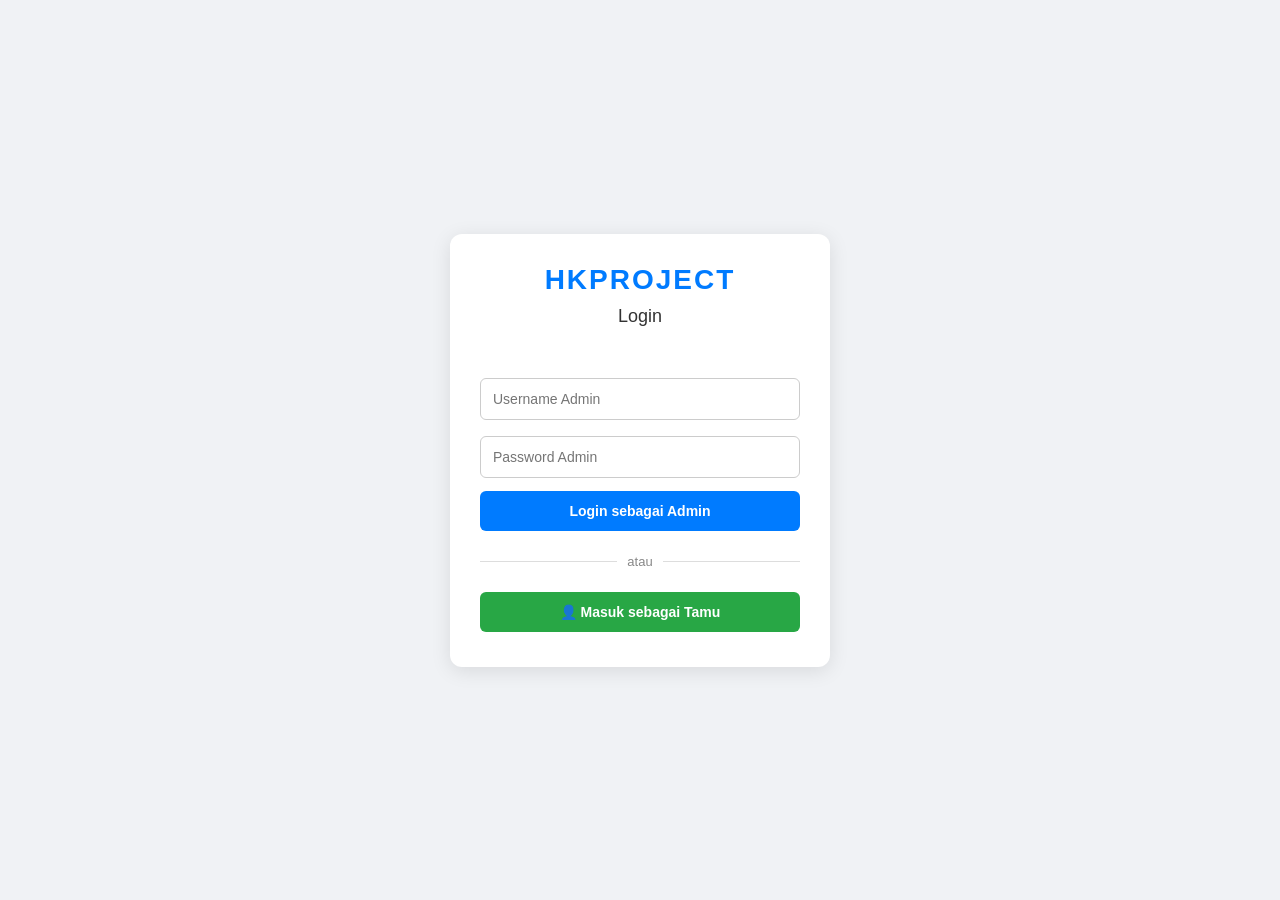
<file: index.html>
<!DOCTYPE html>
<html lang="id">
<head>
<meta charset="UTF-8">
<meta name="viewport" content="width=device-width, initial-scale=1.0">
<title>Login - HKPROJECT</title>
<style>
  * { box-sizing: border-box; font-family: 'Segoe UI', Arial, sans-serif; }
  body {
    background: #f0f2f5;
    display: flex;
    justify-content: center;
    align-items: center;
    min-height: 100vh;
    margin: 0;
    padding: 20px;
  }
  .box {
    background: #fff;
    padding: 30px;
    border-radius: 12px;
    box-shadow: 0 4px 20px rgba(0,0,0,0.1);
    width: 100%;
    max-width: 380px;
    text-align: center;
  }
  .box h1 { color: #007bff; margin: 0 0 10px 0; letter-spacing: 2px; font-size: 28px; }
  .box h2 { color: #333; font-size: 18px; margin: 0 0 20px 0; font-weight: normal; }
  input {
    width: 100%;
    padding: 12px;
    margin: 8px 0;
    border: 1px solid #ccc;
    border-radius: 6px;
    font-size: 14px;
    font-family: inherit;
  }
  input:focus { outline: none; border-color: #007bff; }
  button {
    padding: 12px 15px;
    margin: 5px 0;
    background: #007bff;
    color: #fff;
    border: none;
    border-radius: 6px;
    cursor: pointer;
    font-size: 14px;
    width: 100%;
    font-family: inherit;
    font-weight: 600;
    transition: 0.2s;
  }
  button:hover { background: #0056b3; }
  .btn-guest { background: #28a745; }
  .btn-guest:hover { background: #1e7e34; }

  .error {
    color: #dc3545;
    font-size: 13px;
    min-height: 18px;
    margin: 5px 0;
    text-align: center;
  }
  .divider {
    display: flex;
    align-items: center;
    margin: 18px 0;
    color: #888;
    font-size: 13px;
  }
  .divider::before, .divider::after {
    content: '';
    flex: 1;
    height: 1px;
    background: #ddd;
  }
  .divider span { padding: 0 10px; }
</style>
</head>
<body>

<div class="box">
  <h1>HKPROJECT</h1>
  <h2>Login</h2>
  <p id="error" class="error"></p>

  <form id="adminForm">
    <input type="text" id="username" placeholder="Username Admin" required autocomplete="username">
    <input type="password" id="password" placeholder="Password Admin" required autocomplete="current-password">
    <button type="submit">Login sebagai Admin</button>
  </form>

  <div class="divider"><span>atau</span></div>
  <button id="guestBtn" class="btn-guest">👤 Masuk sebagai Tamu</button>
</div>

<script>
/* ============================================================
   KONFIGURASI ADMIN (HARDCODED)
============================================================ */
const ADMIN = {
  username: 'andihamka',
  password: '2003'
};

/* ============================================================
   CEK SESI — kalau sudah login, langsung ke beranda
============================================================ */
(function cekSesi() {
  const user = sessionStorage.getItem('user');
  if (user) {
    window.location.href = 'beranda.html';
  }
})();

/* ============================================================
   ELEMEN
============================================================ */
const errorEl = document.getElementById('error');

/* ============================================================
   LOGIN ADMIN
============================================================ */
document.getElementById('adminForm').addEventListener('submit', function (e) {
  e.preventDefault();

  const u = document.getElementById('username').value.trim();
  const p = document.getElementById('password').value;

  if (u !== ADMIN.username || p !== ADMIN.password) {
    errorEl.textContent = 'Username atau password admin salah!';
    return;
  }

  errorEl.textContent = '';
  sessionStorage.setItem('user', JSON.stringify({
    username: u,
    role: 'admin'
  }));
  window.location.href = 'beranda.html';
});

/* ============================================================
   LOGIN TAMU (LANGSUNG)
============================================================ */
document.getElementById('guestBtn').addEventListener('click', function () {
  sessionStorage.setItem('user', JSON.stringify({
    username: 'Tamu',
    role: 'tamu'
  }));
  window.location.href = 'beranda.html';
});
</script>
</body>
</html>
</file>
